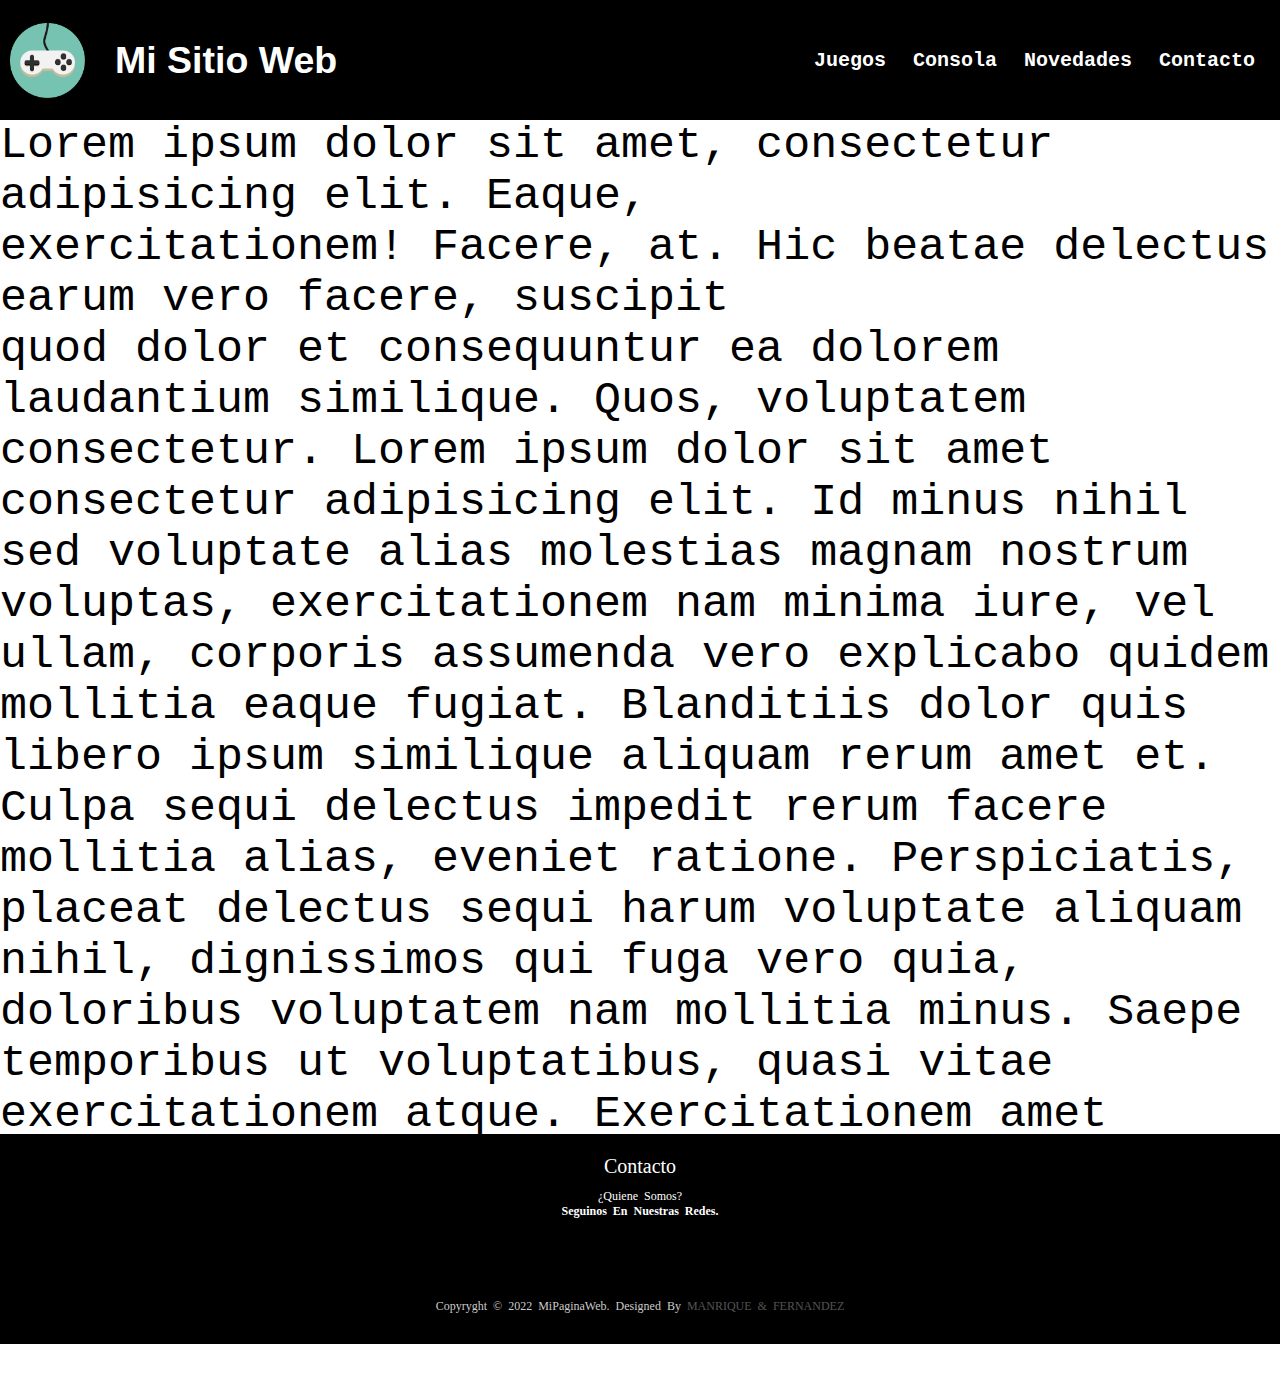
<file: HTML/Consola.html>
<!DOCTYPE html>
<html lang="en">
<head>
    
    <meta charset="UTF-8">
    <meta http-equiv="X-UA-Compatible" content="IE=edge">
    <meta name="viewport" content="width=device-width, initial-scale=1.0">
    <link rel="icon" href="../IMG Diseño/Logo.ico">
    <link rel="stylesheet" href="MiPagina.css">
    <title>Consola
    </title>
</head>
    <body>
        <header>
            <a id="logolink" href="Index.html" class="logo">
                <img src="../IMG Diseño/Logo.png" alt="logo de pagina">
         
           <h2 class="titulo-h1">Mi Sitio Web</h2>
           </a>
           <nav id="menu">
                <a  href="Juegos.html">Juegos</a>
                <a  href="Consola.html">Consola</a>
                <a  href="Novedades.html">Novedades</a>
                <a  href="Footerpagina.html">Contacto</a>
           </nav>
        </header>
        <p>
      
       
    </p>
    <article>
        <section>
            <p>
                Lorem ipsum dolor sit amet, consectetur adipisicing elit. Eaque,<br> exercitationem! Facere, at. Hic beatae delectus earum vero facere, suscipit <br> quod dolor et consequuntur ea dolorem laudantium similique. Quos, voluptatem consectetur.
                Lorem ipsum dolor sit amet consectetur adipisicing elit. Id minus nihil sed voluptate alias molestias magnam nostrum voluptas, exercitationem nam minima iure, vel ullam, corporis assumenda vero explicabo quidem mollitia eaque fugiat. Blanditiis dolor quis libero ipsum similique aliquam rerum amet et. Culpa sequi delectus impedit rerum facere mollitia alias, eveniet ratione. Perspiciatis, placeat delectus sequi harum voluptate aliquam nihil, dignissimos qui fuga vero quia, doloribus voluptatem nam mollitia minus. Saepe temporibus ut voluptatibus, quasi vitae exercitationem atque. Exercitationem amet repellendus rem? Non unde porro magnam suscipit culpa officiis, doloribus ex voluptatibus eveniet saepe laudantium quae sapiente quis quisquam nostrum!
            </p>

        </section>

    </article>
    <footer>

        <div class="footer-content">
            <h2 id="codigo">Contacto</h2>
            <p>
                ¿Quiene somos? <br>
                <b>Seguinos en nuestras redes.</b>
            </p>
            <ul class="redes">
                <li><a href=""><i class="fa fa-facebook"></i></a></li>
                <li><a href=""><i class="fa fa-twitter"></i></a></li>
                <li><a href=""><i class="fa fa-google-plus"></i></a></li>
                <li><a href=""><i class="fa fa-youtube"></i></a></li>
            </ul>

        
        <div class="footer-bottom">
            <p>copyryght &copy; 2022 MiPaginaWeb. designed by <span>Manrique & Fernandez</span></p>
        </div>
        </div>
   </footer>

    </body>

</html>
</file>
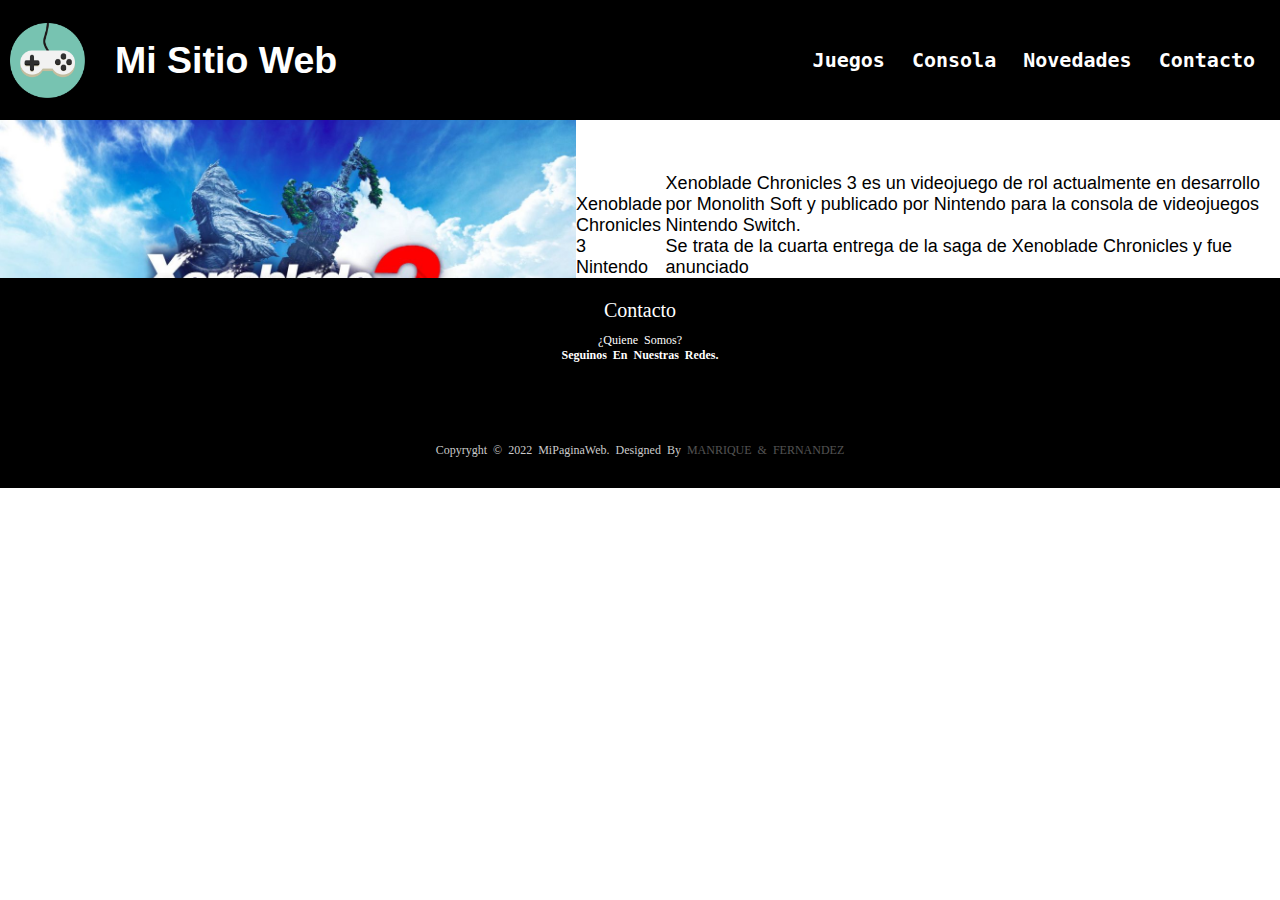
<file: HTML/Juegos.html>
<!DOCTYPE html>
<html lang="en">
<head>
    <link rel="stylesheet" href="">
    
    <meta charset="UTF-8">
    <meta http-equiv="X-UA-Compatible" content="IE=edge">
    <meta name="viewport" content="width=device-width, initial-scale=1.0">
    <link rel="icon" href="../IMG Diseño/Logo.ico">
    <link rel="stylesheet" href="MiPagina.css">
    <title>Juegos
    <enlace rel="preconectar" href="https://fonts.googleapis.com">
    <enlace rel="preconectar" href="https://fonts.gstatic.com" crossorigin>
    <enlace href="https: //fonts.googleapis.com/css2? family= DotGothic16 & familia= Montserrat+Subrayada:peso@700 & display=swap" rel="stylesheet">
    </title>
</head>
<body>

 
        <header>
           <a id="logolink" href="Index.html" class="logo">
            <img src="../IMG Diseño/Logo.png" alt="logo de pagina">
          
            <h2 class="titulo-h1">Mi Sitio Web</h2>
            </a>
            <nav id="menu">
                <a  href="Juegos.html">Juegos</a>
                <a  href="Consola.html">Consola</a>
                <a  href="Novedades.html">Novedades</a>
                <a  href="Footerpagina.html">Contacto</a>
            </nav>
        </header>
    <div>
        <img class="xenoblade" src="../IMG Diseño/xenoblade.jpg" alt=""> <br>
       
        <p  class="pajuego">
            Xenoblade Chronicles 3 es un videojuego de rol actualmente en desarrollo por Monolith Soft y publicado por Nintendo para la consola de videojuegos Nintendo Switch. <br>
             Se trata de la cuarta entrega de la saga de Xenoblade Chronicles y fue anunciado <br>
              durante el Nintendo Direct transmitido el 9 de febrero de 2022 <br>
               y con un previo lanzamiento para el mes de septiembre del mismo año , <br>
                el 19 de abril de 2022 fue publicado un tráiler del juego en donde se reveló <br>
                 su fecha de lanzamiento, ahora previsto para el 29 de Julio de 2022, <br>
                  2 meses antes de la fecha de lanzamiento inicial. ​Parte también de la serie <br>
                   Xeno, específicamente será una secuela de las entregas anteriores, <br> 
                   Xenoblade Chronicles y Xenoblade Chronicles 2. Se describe que el juego <br> 
                   presenta una narrativa que representará los respectivos futuros de los mundos <br>
                    de las últimas dos entradas anteriores.
        </p>  
   </div>    
   <p class="precio">
    <br> Xenoblade Chronicles 3 <br>
    Nintendo Switch • 29-07-2022 • Aventura, Rol (RPG) <br>
    <b>59,99 €*</b> <br>
    Te aguarda un nuevo juego de rol y aventura: <br>
     Xenoblade Chronicles 3, que llegará a Nintendo Switch el 29 de julio.
    </p > 
   
    <footer>

        <div class="footer-content">
            <h2 id="codigo">Contacto</h2>
            <p>
                    ¿Quiene somos? <br>
                <b>Seguinos en nuestras redes.</b>
            </p>
            <ul class="redes">
                <li><a href=""><i class="fa fa-facebook"></i></a></li>
                <li><a href=""><i class="fa fa-twitter"></i></a></li>
                <li><a href=""><i class="fa fa-google-plus"></i></a></li>
                <li><a href=""><i class="fa fa-youtube"></i></a></li>
            </ul>

        
        <div class="footer-bottom">
            <p>copyryght &copy; 2022 MiPaginaWeb. designed by <span>Manrique & Fernandez</span></p>
        </div>
        </div>
   </footer>
</body>

</html>
</file>
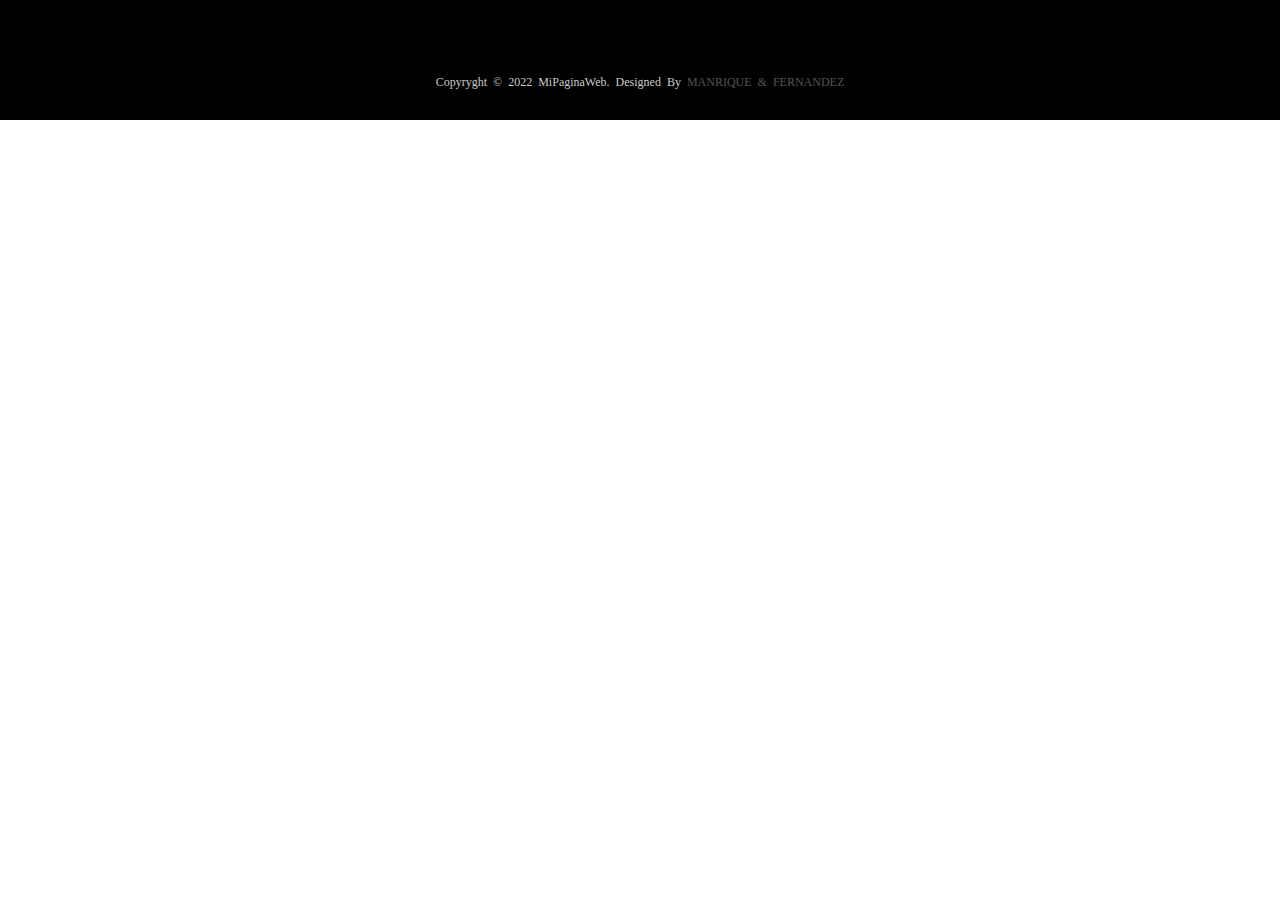
<file: HTML/Novedades.html>
<!DOCTYPE html>
<html lang="en">
<head>
    <link rel="stylesheet" href="">
    
    <meta charset="UTF-8">
    <meta http-equiv="X-UA-Compatible" content="IE=edge">
    <meta name="viewport" content="width=device-width, initial-scale=1.0">
    <link rel="icon" href="../IMG Diseño/Logo.ico">
    <link rel="stylesheet" href="MiPagina.css">
    <title>Novedades
        <enlace rel="preconectar" href="https://fonts.googleapis.com">
            <enlace rel="preconectar" href="https://fonts.gstatic.com" crossorigin>
            <enlace href="https: //fonts.googleapis.com/css2? family= DotGothic16 & familia= Montserrat+Subrayada:peso@700 & display=swap" rel="stylesheet">
    </title>
</head>
<body>

 
        <header>
            <a id="logolink" href="Index.html" class="logo">
                <img src="../IMG Diseño/Logo.png" alt="logo de pagina">
         
           <h2 class="titulo-h1">Mi Sitio Web</h2>
           </a>
           <nav id="menu">
            <a  href="Juegos.html">Juegos</a>
            <a  href="Consola.html">Consola</a>
            <a  href="Novedades.html">Novedades</a>
            <a  href="Footerpagina.html">Contacto</a>
           </nav>
            </nav>
        </header>

        <footer>

            <div class="footer-content">
                <h2 id="codigo">Contacto</h2>
                <p>
                    ¿Quiene somos? <br>
                    <b>Seguinos en nuestras redes.</b>
                </p>
                <ul class="redes">
                    <li><a href=""><i class="fa fa-facebook"></i></a></li>
                    <li><a href=""><i class="fa fa-twitter"></i></a></li>
                    <li><a href=""><i class="fa fa-google-plus"></i></a></li>
                    <li><a href=""><i class="fa fa-youtube"></i></a></li>
                </ul>
    
            
            <div class="footer-bottom">
                <p>copyryght &copy; 2022 MiPaginaWeb. designed by <span>Manrique & Fernandez</span></p>
            </div>
            </div>
       </footer>
</file>
<file: HTML/MiPagina.css>
* {
    margin: 0%;
    padding: 0%;
}



#logolink {
    font-family: 'Hammersmith One', sans-serif;
    font-size: 25px;
    text-decoration: none;
    color: rgb(255, 255, 255);
}
#menu {
    font-family: 'syne cursiva', monospace;
    color: rgb(255, 255, 255);
    font-size: 20px;
}
nav a {
    text-decoration: none;
    color: white;
    font-weight: 600;
    padding-right: 15px;
    transition: all 300ms ease;

}
nav a:hover {
    padding: 15px;
    transform: scale(1.0);
    background-color: rgb(0, 168, 145);
    
    box-shadow: 0 0 10px 0 rgba(0,0,0,0.5);


}
body {
    position: relative;
    font-family: 'syne cursiva', monospace;
    font-size: 45px
}
header {
    display: flex;
    height: 100px;
    background-color: rgb(0, 0, 0);
    justify-content: space-between;
    align-items: center;
    padding: 10px;
}
.logo {
    
    align-items: center;
    display: flex;
}
.logo img {
    border-radius: 20%;
    height: 75px;
    margin-right: 30px;
}

/*Juegos*/
.xenoblade {
     width: 45%;
     float: left;
}


.pajuego {
    
    font-weight: 200;
    font-size: 18px;
    width: 48%;
    float: right;
    font-family: 'Lucida Sans', 'Lucida Sans Regular', 'Lucida Grande', 'Lucida Sans Unicode', Geneva, Verdana, sans-serif;
}
.precio {
    width: 200;
    font-size: 18px;
    font-family: 'Trebuchet MS', 'Lucida Sans Unicode', 'Lucida Grande', 'Lucida Sans', Arial, sans-serif;
}

/* INDEX */ 
.fondoo {
    width: 100%;
    height: 690px;
    background-color: rgb(255, 255, 255);
}

.video {
    padding: 5px
}
.imagenindex {
    width: 48%;
    float: right;

}

/*FOOTER*/
footer {
    position: absolute;
    bottom: 0;
    left: 0;
    right: 0;
    background-color: rgb(0, 0, 0);
    height: 200px;
    width: 100vw;
    font-family: open Sans;
    padding-top: 10px;
    color: #fff;

}
.footer-content {
    display: flex;
    align-items: center;
    justify-content: center;
    flex-direction: column;
    text-align: center;
   
}
.footer-content h2 {
    text-align: center;
    font-size: 20px;
    font-weight: 400;
    text-transform: capitalize;
    line-height: 45px;
}
.footer-content p {
    font-size: 12px;
    word-spacing: 3px;
    text-transform: capitalize;

}
.footer-bottom {
    width: 100vw;
    background-color: rgb(0, 0, 0);
    padding: 20px 0;
    text-align: center;
    font-size: 20px;
    font-family: Georgia, 'Times New Roman', Times, serif;
    color: rgb(203, 203, 203);
}

.redes {
    list-style: none;
    display: flex;
    align-items: center;
    justify-content: center;
    margin: 15px 0 45px 0;
}
.redes li {
    margin: 0 10px;
}
.redes a {
    text-decoration: none;
    color: #fff;
}
.redes a i{
    font-size: 20px;
    transition: color 0.4s ease;
}
.redes a:hover { 
    color: rgb(0, 168, 145);
}
.footer-bottom span{
    text-transform: uppercase;
    opacity: 0.4;
    font-weight: 200;
}
.audio1 {
    float: right;
}

.textind p { 
    width: 300;
    font-size: 20px;
    font-family: Verdana, Geneva, Tahoma, sans-serif
}
.titul {
    text-align: center;
    font-size: 28px;
}
</file>
